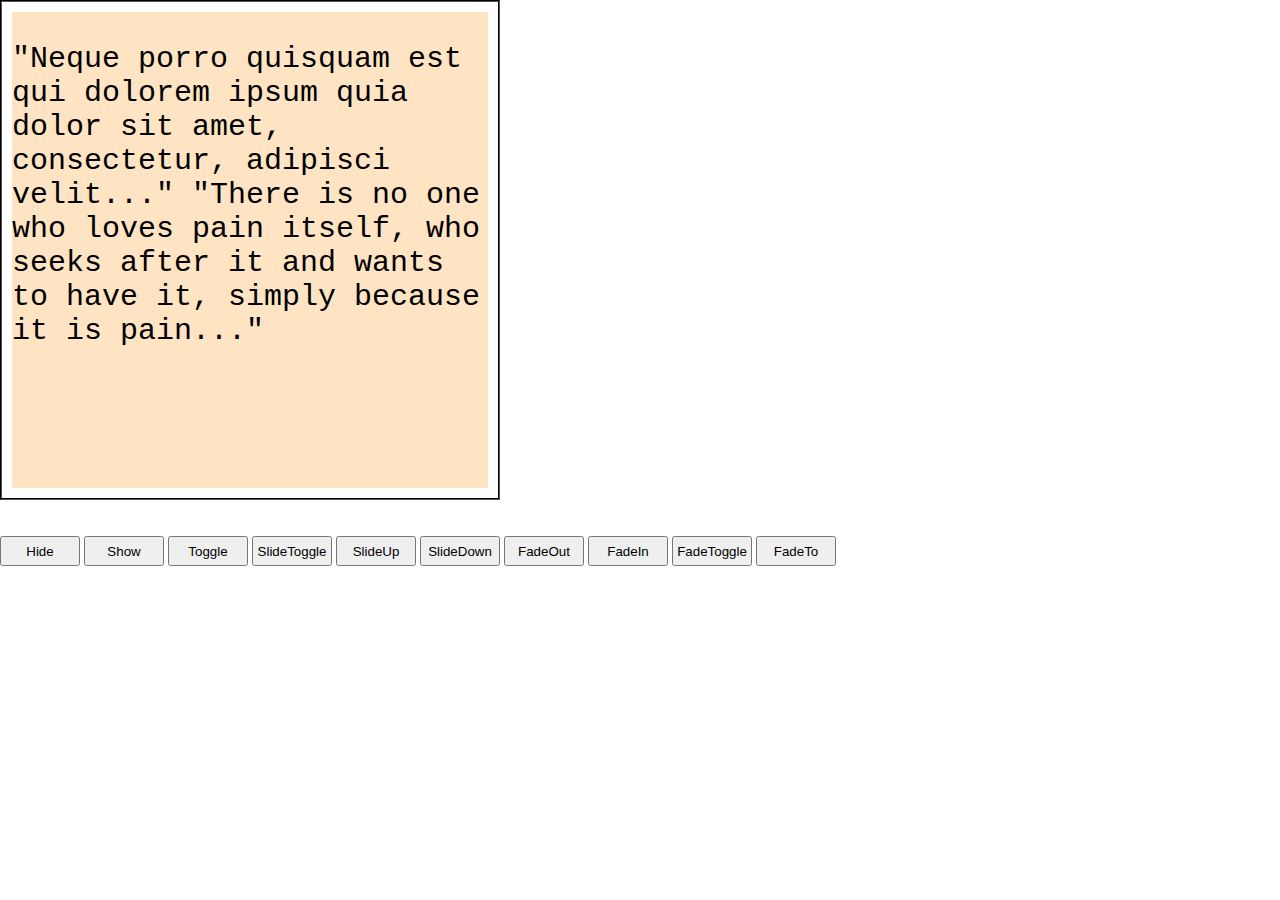
<file: 1 tutorial/index.html>
<!DOCTYPE html>
<html lang="en">
<head>
    <meta charset="UTF-8">
    <meta name="viewport" content="width=device-width, initial-scale=1.0">
    <title>Jquery 1 tutorial</title>
    <link rel="stylesheet" href="css/index.css"/>
</head>


<body>
  

<div class="containar">
    <div class="box">
        <p>"Neque porro quisquam est qui dolorem ipsum quia dolor sit amet, consectetur, adipisci velit..."
            "There is no one who loves pain itself, who seeks after it and wants to have it, simply because it is pain..."
        </p>
    </div>
</div>
            <br/><br/>

<button class="but1">Hide</button>
<button class="but2">Show</button>
<button class="but3">Toggle</button>
<button class="but4">SlideToggle</button>
<button class="but5">SlideUp</button>
<button class="but6">SlideDown</button>
<button class="but7">FadeOut</button>
<button class="but8">FadeIn</button>
<button class="but9">FadeToggle</button>
<button class="but10">FadeTo</button>


<script src="js/jquery.min.js"></script>

<script src="js/index.js"></script>


</body>
</html>
</file>
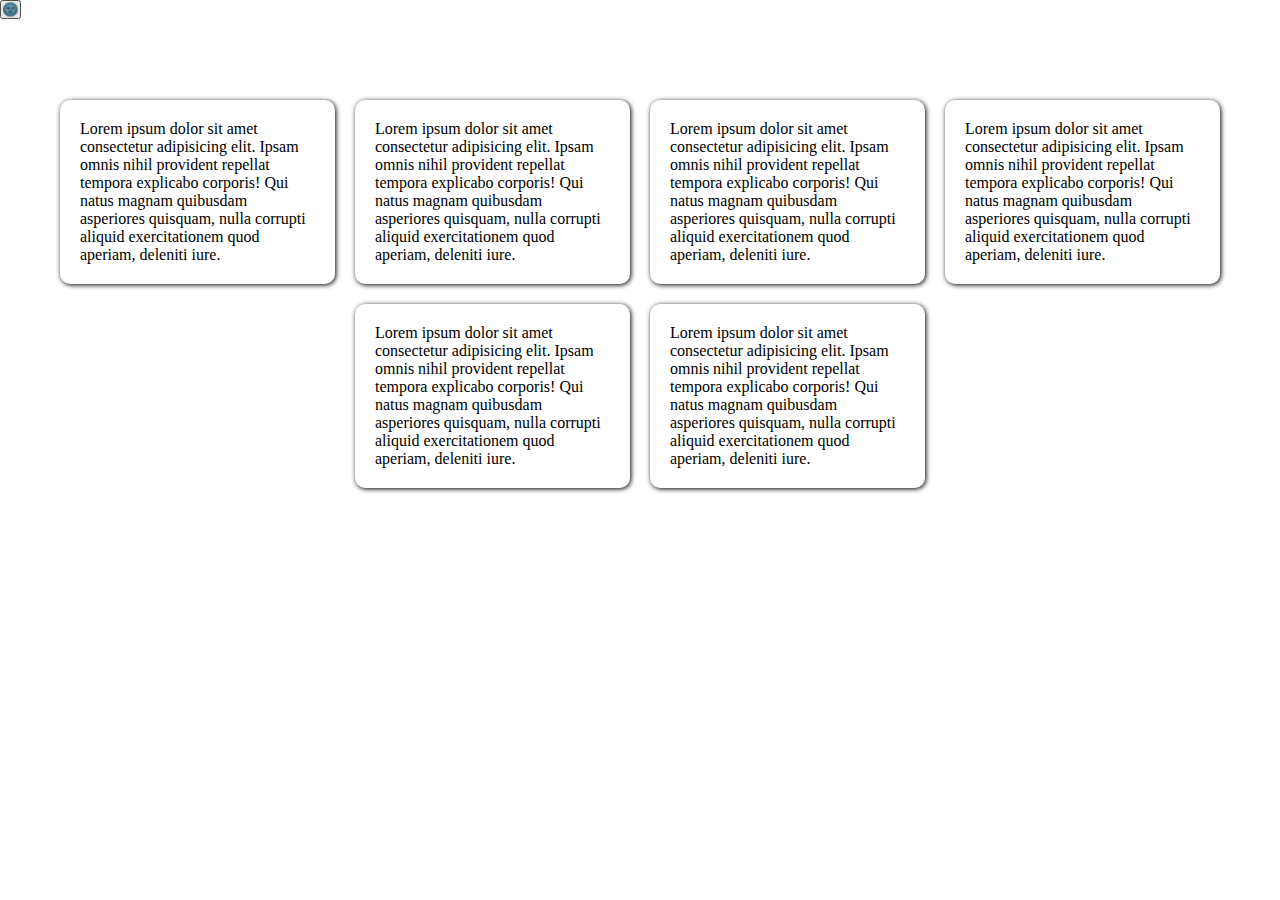
<file: 2 tutorial/index.html>
<!DOCTYPE html>
<html lang="en">
<head>
    <meta charset="UTF-8">
    <meta name="viewport" content="width=device-width, initial-scale=1.0">
    <title>2 tutorial</title>
    <link rel="stylesheet" href="css/index.css">
</head>

<body>

    <header class="header">

        <button class="sun">☀️</button>
        <button class="moon">🌚</button>

    </header>
   

    <section style="margin: 50px;">
        <div class="containar d-flex">

            <div class="box">
                <div class="box-sub">
                    Lorem ipsum dolor sit amet consectetur adipisicing elit. Ipsam omnis nihil
              provident repellat tempora explicabo corporis! Qui natus magnam quibusdam
               asperiores quisquam, nulla corrupti aliquid exercitationem quod aperiam, 
               deleniti iure.
                </div>
            </div>
            <div class="box">
                <div class="box-sub">
                    Lorem ipsum dolor sit amet consectetur adipisicing elit. Ipsam omnis nihil
              provident repellat tempora explicabo corporis! Qui natus magnam quibusdam
               asperiores quisquam, nulla corrupti aliquid exercitationem quod aperiam, 
               deleniti iure.
                </div>
            </div>
            <div class="box">
                <div class="box-sub">
                    Lorem ipsum dolor sit amet consectetur adipisicing elit. Ipsam omnis nihil
              provident repellat tempora explicabo corporis! Qui natus magnam quibusdam
               asperiores quisquam, nulla corrupti aliquid exercitationem quod aperiam, 
               deleniti iure.
                </div>
            </div>
            <div class="box">
                <div class="box-sub">
                    Lorem ipsum dolor sit amet consectetur adipisicing elit. Ipsam omnis nihil
              provident repellat tempora explicabo corporis! Qui natus magnam quibusdam
               asperiores quisquam, nulla corrupti aliquid exercitationem quod aperiam, 
               deleniti iure.
                </div>
            </div>
            <div class="box">
                <div class="box-sub">
                    Lorem ipsum dolor sit amet consectetur adipisicing elit. Ipsam omnis nihil
              provident repellat tempora explicabo corporis! Qui natus magnam quibusdam
               asperiores quisquam, nulla corrupti aliquid exercitationem quod aperiam, 
               deleniti iure.
                </div>
            </div>
            <div class="box">
                <div class="box-sub">
                    Lorem ipsum dolor sit amet consectetur adipisicing elit. Ipsam omnis nihil
              provident repellat tempora explicabo corporis! Qui natus magnam quibusdam
               asperiores quisquam, nulla corrupti aliquid exercitationem quod aperiam, 
               deleniti iure.
                </div>
            </div>



        </div>

    </section>
    






    <script src="js/jquery-3.7.1.min.js"></script>
    <script src="js/index.js"></script>

   


</body>
</html>
</file>
<file: 1 tutorial/css/index.css>
*{
    margin: 0px;
    padding: 0px;
    box-sizing: border-box;
}

.containar{
    border: 2px groove black;
    width:500px;
    height: 500px;
    padding: 10px;
}
.box{
    width: 100%;
    height: 100%;
    background-color: bisque;

}
.box p{
    font-size: 30px;
    
    padding-top: 30px;
    font-family: 'Courier New', Courier, monospace;
}

button{
    height: 30px;
    width: 80px; 
}
</file>
<file: 2 tutorial/css/index.css>
*{
    margin: 0px;
    padding: 0px;
    box-sizing: border-box;
}

.header{
    height: 40px;
    
}

.d-flex{
 display: flex;
    flex-wrap: wrap;
    justify-content: center;
}
.containar{
 
}
.box{
    padding: 10px;
   ;
    width: 25%;
   
}
.sun{
    display: none;
}
.box-sub{
    box-shadow: 1px 1px 5px black;
    border-radius: 10px;
    padding: 20px;
    
}


.theme{
    background-color: black;
    color: white;
}

.theme .box-sub{
    box-shadow: 1px 1px 5px white;
}
</file>
